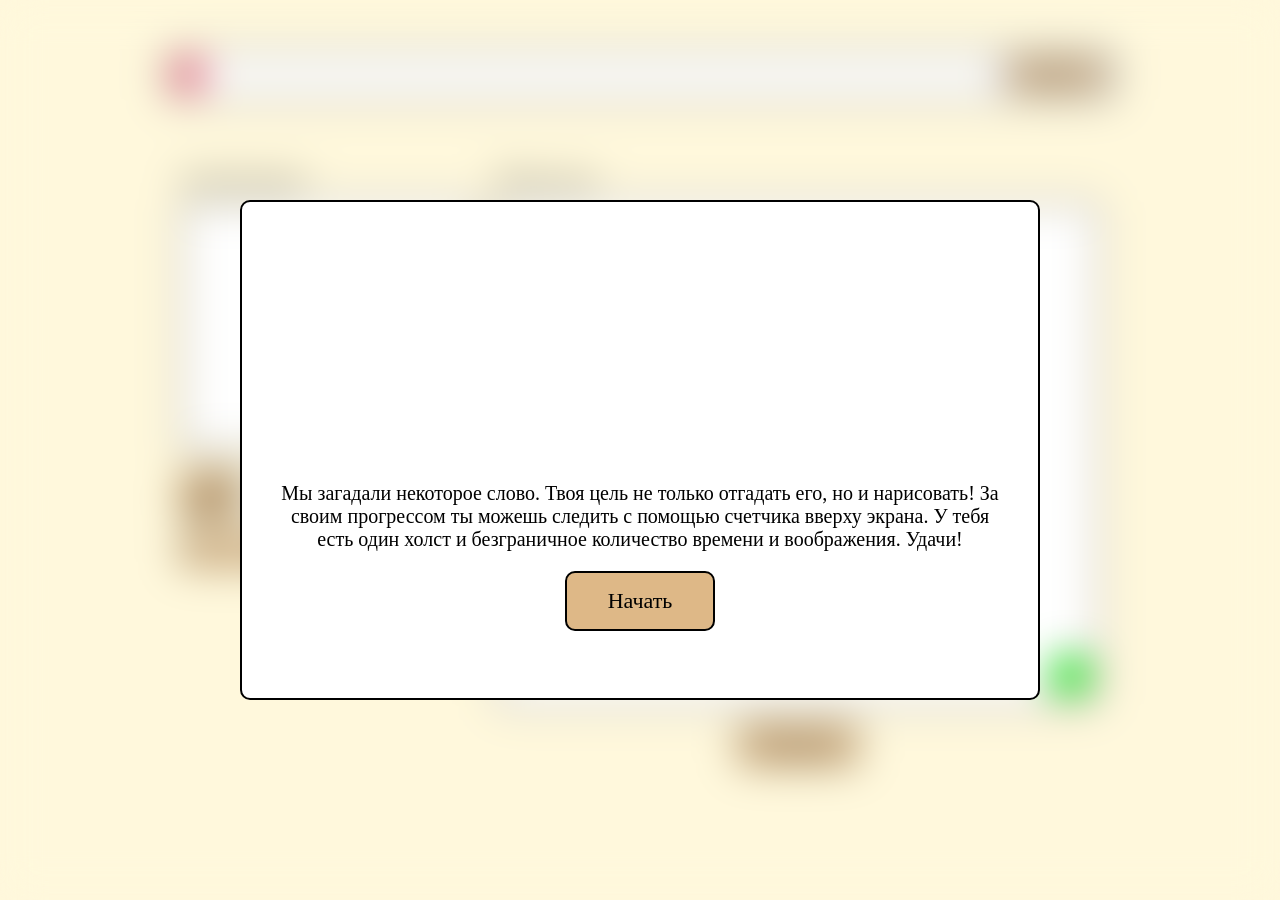
<file: game/game.html>
<!DOCTYPE html>
<html lang="ru">
<head>
    <meta charset="UTF-8">
    <meta name="viewport" content="width=device-width, initial-scale=1.0">
    <link rel="apple-touch-icon" sizes="180x180" href="img/icons/apple-touch-icon.png">
    <link rel="icon" type="image/png" sizes="32x32" href="img/icons/favicon-32x32.png">
    <link rel="icon" type="image/png" sizes="16x16" href="img/icons/favicon-16x16.png">
    <title>Doodler!</title>
    <link rel="stylesheet" href="css/style.css">
</head>
<body>
    <div class="game-field">
        <div class="progress-bar-wrapper">
            <div class="progress-bar">
                <div class="progress-bar-slider"></div>
                <div class="progress-bar-counter">
                    <p></p>
                </div>
            </div>
        </div>
        <div class="game-elements">
            <div class="draw-settings">
                <div class="best-variant-wrapper">
                    <p class="draw-title">Лучший вариант</p>
                    <div class="best-variant">
                        <div class="best-variant-count">
                            <p></p>
                        </div>
                    </div>
                </div>
                <div class="drawing-settings-wrapper">
                    <div class="drawing-tools-wrapper">
                        <div class="drawing-tool brush-tool"></div>
                        <div class="drawing-tool eraser-tool"></div>
                        <div class="brush-size-wrapper">
                            <p></p>
                            <div class="brush-size-form">
                                <input type="range" min="1" max="30" value="5" class="brush-size-change">
                            </div>
                        </div>
                    </div>
                    <div class="clean-all-tool">
                        <p>Очистить все</p>
                    </div>
                </div>
            </div>
            <div class="draw-elements">
                <p class="draw-title">Мой рисунок</p>
                <div class="holder">
                    <div class="draw-check-result-wrapper">
                        <div class="draw-check-result">
                            <p></p>
                        </div>
                    </div>
                </div>
                <canvas class="draw-area" width="600px" height="500px"></canvas>
                <div class="holder">
                    <div class="color-selection-form">
                        <input value="#00FF00" type="color" class="color-selection">
                    </div>
                </div>
                <div class="submit-draw-button">
                    <p>Отправить</p>
                </div>
            </div>
        </div>
    </div>
    <script src="js/draw.js"></script>
    <script type="module" src="js/game.js"></script>
    <script type="module" src="js/response.js"></script>
    <script type="module" src="js/screens.js"></script>
    <script type="module" src="js/words.js"></script>
</body>
</html>
</file>
<file: game/css/style.css>
* {
    margin: 0;
    padding: 0;
    box-sizing: border-box;
}

body {
    font-family: "Verdana";
    font-size: 18px;
    background: #FFF8DC;
}

:root {
    --bg-black: #000000;
    --bg-white: #FFFFFF;
    --bg-wood: #DEB887;
}

::selection {
    background: #FFFACD;
}

::-webkit-scrollbar {
    width: 5px;
}

::-webkit-scrollbar-track {
    border-radius: 5px;
    background: #FFF8DC;
}

::-webkit-scrollbar-thumb {
    border-radius: 5px;
    background: var(--bg-wood);
}

::-webkit-scrollbar-thumb:hover {
    background: var(--bg-wood);
}

.game-field {
    width: 100%;
    min-height: calc(100dvh - 55px);
    position: relative;
}

.progress-bar-wrapper {
    max-width: 970px;
    margin: auto;
    height: 100px;
    display: flex;
    justify-content: center;
    align-items: flex-end;
    padding-left: 10px;
    padding-right: 10px;
    margin-bottom: 70px;
}

.progress-bar {
    width: 100%;
    height: 50px;
    background: var(--bg-white);
    border: 2px solid var(--bg-black);
    border-radius: 10px;
    position: relative;
}

.progress-bar-slider {
    width: calc(100% * 0.05 - 20px);
    height: 30px;
    position: absolute;
    top: 8px;
    left: 8px;
    background: #E5405E;
    border-radius: 6px;
    transition: 0.5s;
}

.progress-bar-counter {
    width: 100px;
    height: 30px;
    background: var(--bg-wood);
    border: 2px solid var(--bg-black);
    border-radius: 6px;
    position: absolute;
    top: 8px;
    right: 8px;
    display: flex;
    justify-content: center;
    align-items: center;
}

.game-elements {
    max-width: 940px;
    height: 100%;
    display: flex;
    justify-content: space-between;
    padding-left: 10px;
    padding-right: 10px;
    padding-bottom: 20px;
    margin: auto;
}

.draw-settings {
    width: 300px;
    height: 100%;
}

.draw-title {
    margin-bottom: 10px;
}

.best-variant {
    width: 300px;
    height: 250px;
    background: var(--bg-white);
    border: 2px solid var(--bg-black);
    border-radius: 10px;
    position: relative;
    margin-bottom: 20px;
}

.best-variant-count {
    width: 90px;
    height: 45px;
    background: var(--bg-wood);
    border: 2px solid var(--bg-black);
    border-top-left-radius: 10px;
    border-bottom-right-radius: 10px;
    position: absolute;
    bottom: -2px;
    right: -2px;
    display: flex;
    justify-content: center;
    align-items: center;
}

.best-variant-count p {
    font-size: 22px;
}

.drawing-tools-wrapper {
    width: 300px;
    height: 50px;
    display: flex;
    justify-content: space-between;
    margin-bottom: 15px;
}

.drawing-tool {
    width: 60px;
    height: 50px;
    border: 2px solid var(--bg-black);
    border-radius: 10px;
    cursor: pointer;
}

.brush-tool {
    background: url("../img/paint-brush.svg") var(--bg-wood);
    background-position: center;
    background-repeat: no-repeat;
}

.eraser-tool {
    background: url("../img/eraser.svg") var(--bg-white);
    background-position: center;
    background-repeat: no-repeat;
}

.brush-size-wrapper {
    width: 150px;
    height: 50px;
    display: flex;
    flex-direction: column;
    justify-content: space-between;
}

.brush-size-form {
    width: 100%;
    height: 19px;
}

.brush-size-change {
    width: 100%;
    -webkit-appearance: none;
    appearance: none; 
    cursor: pointer;
    outline: none;
    overflow: hidden;
    border-radius: 16px;
    border: 2px solid var(--bg-black);
}
  
.brush-size-change::-webkit-slider-runnable-track {
    height: 15px;
    background: var(--bg-white);
    border-radius: 16px;
}
  
.brush-size-change::-moz-range-track {
    height: 15px;
    background: var(--bg-white);
    border-radius: 16px;
}
  
.brush-size-change::-webkit-slider-thumb {
    -webkit-appearance: none;
    appearance: none; 
    height: 15px;
    width: 15px;
    background-color: var(--bg-white);
    border-radius: 50%;
    border: 2px solid var(--bg-wood);
    box-shadow: -407px 0 0 400px var(--bg-wood);
}
  
.brush-size-change::-moz-range-thumb {
    height: 15px;
    width: 15px;
    background-color: var(--bg-white);
    border-radius: 50%;
    border: 1px solid var(--bg-wood);
    box-shadow: -407px 0 0 400px var(--bg-wood);
}

.clean-all-tool {
    width: 300px;
    height: 30px;
    background: var(--bg-wood);
    border: 2px solid var(--bg-black);
    border-radius: 7px;
    display: flex;
    justify-content: center;
    align-items: center;
    user-select: none;
    cursor: pointer;
    transition: 0.3s;
}

.clean-all-tool:active {
    transform: scale(0.95);
}

.draw-elements {
    width: 604px;
    height: 100%;
}

.holder {
    width: 100%;
    height: 0;
    position: relative;
}

.draw-check-result-wrapper {
    width: 100%;
    height: 60px;
    overflow: hidden;
    position: absolute;
    top: 2px;
    left: 0;
    display: none;
    align-items: end;
    justify-content: center;
}

.draw-check-result {
    width: 200px;
    height: 40px;
    background: var(--bg-wood);
    border: 2px solid var(--bg-black);
    border-radius: 10px;
    display: flex;
    align-items: center;
    justify-content: center;
    animation: show-result 2.5s ease; 
    transform: translateY(-60px);
}

@keyframes show-result {
    0% {
        transform: translateY(-60px);
    }

    45% {
        transform: translateY(0px);
    }

    55% {
        transform: translateY(0px);
    }

    100% {
        transform: translateY(-60px);
    }
}

.draw-check-result p {
    font-size: 16px;
}

.draw-area {
    background: var(--bg-white);
    border: 2px solid var(--bg-black);
    border-radius: 10px;
}

.color-selection-form {
    width: 40px;
    height: 40px;
    border: 2px solid var(--bg-black);
    border-radius: 40px;
    position: absolute;
    top: -55px;
    right: 10px;
    overflow: hidden;
}

.color-selection {
    appearance: none;
    -webkit-appearance: none;
    width: 40px;
    height: 40px;
    transform: scale(1.3);
    cursor: pointer;
}

.color-selection::-webkit-color-swatch-wrapper {
	padding: 0;
}

.color-selection::-webkit-color-swatch {
	border: none;
}

.submit-draw-button {
    width: 120px;
    height: 40px;
    background: var(--bg-wood);
    border: 2px solid var(--bg-black);
    border-radius: 10px;
    margin: auto;
    margin-top: 15px;
    display: flex;
    justify-content: center;
    align-items: center;
    cursor: pointer;
    user-select: none;
    transition: 0.3s;
}

.submit-draw-button:active {
    transform: scale(0.95);
}

.background-blur {
    width: 100%;
    height: 100dvh;
    backdrop-filter: blur(20px);
    position: absolute;
    top: 0;
    left: 0;
    display: flex;
    justify-content: center;
    align-items: center;
    animation: background-blur 0.6s ease-in-out;
}

@keyframes background-blur {
    from {
        opacity: 0;
    }

    to {
        opacity: 1;
    }
}

.end-screen-panel {
    width: 800px;
    height: 520px;
    background: var(--bg-white);
    border: 2px solid var(--bg-black);
    border-radius: 10px;
}

.congrat-text {
    margin: 0;
    padding: 0;
    font-size: 20px;
    text-align: center;
    margin-top: 20px;
    margin-bottom: 40px;
}

.best-img {
    width: 240px;
    height: 200px;
    margin: auto;
    margin-bottom: 20px;
}

.guessed-word {
    margin: 0;
    padding: 0;
    font-size: 24px;
    text-align: center;
    margin-bottom: 40px;
}

.reload-text {
    margin: 0;
    padding: 0;
    font-size: 20px;
    text-align: center;
    margin-bottom: 20px;
}

.reload-button {
    margin: 0;
    padding: 0;
    display: flex;
    justify-content: center;
    align-items: center;
    width: 170px;
    height: 50px;
    background: var(--bg-wood);
    border: 2px solid var(--bg-black);
    border-radius: 10px;
    text-decoration: none;
    color: var(--bg-black);
    margin: auto;
    transition: 0.3s;
}

.reload-button:active {
    transform: scale(0.95);
}

.reload-button span {
    font-size: 22px;
}

.start-screen-panel {
    width: 800px;
    height: 500px;
    background: url("https://github.com/googlecreativelab/quickdraw-dataset/raw/master/preview.jpg") var(--bg-white);
    background-position: top;
    background-size: contain;
    background-repeat: no-repeat;
    border: 2px solid var(--bg-black);
    border-radius: 10px;
}

.rules-text {
    margin: 0;
    padding: 0;
    margin-top: 280px;
    padding-left: 30px;
    padding-right: 30px;
    text-align: center;
    font-size: 20px;
    margin-bottom: 20px;
}

.start-button {
    width: 150px;
    height: 60px;
    background: var(--bg-wood);
    border: 2px solid var(--bg-black);
    border-radius: 10px;
    display: flex;
    justify-content: center;
    align-items: center;
    margin: auto;
    cursor: pointer;
    transition: 0.3s;
}

.start-button:active {
    transform: scale(0.95);
}

.start-button span {
    font-size: 22px;
    user-select: none;
}



/* Media style */

@media screen and (max-width: 955px) {
    .draw-area {
        width: 500px;
        height: 416.6px;
    }

    .draw-elements {
        width: 500px;
    }
}

@media screen and (max-width: 830px) {
    .best-variant {
        width: 250px;
        height: 208.3px;
    }

    .drawing-tools-wrapper, .clean-all-tool, .draw-settings {
        width: 250px;
    }

    .brush-size-wrapper {
        width: 140px;
    }

    .drawing-tool {
        width: 50px;
    }
}

@media screen and (max-width: 775px) {
    .draw-area {
        width: 400px;
        height: 333.3px;
    }

    .draw-elements {
        width: 400px;
    }
    
}

@media screen and (max-width: 675px) {
    .game-elements {
        flex-direction: column-reverse;
        align-items: center;
    }

    .draw-elements {
        margin-bottom: 20px;
    }

    .draw-title {
        text-align: center;
    }

    .rules-text {
        margin-top: 230px;
    }
}

@media screen and (max-width: 490px) {
    .rules-text {
        margin-top: 180px;
    }
}

@media screen and (max-width: 415px) {
    .progress-bar-wrapper {
        height: 90px; 
        margin-bottom: 50px;
    }

    .draw-area {
        width: 300px;
        height: 250px;
    }

    .draw-elements {
        width: 300px;
    }
}

@media screen and (max-width: 390px) {
    .rules-text {
        margin-top: 130px;
        font-size: 16px;
    }
}

@media screen and (max-width: 305px) {
    .draw-area {
        width: 250px;
        height: 208.3px;
    }

    .draw-elements {
        width: 250px;
    }
}
</file>
